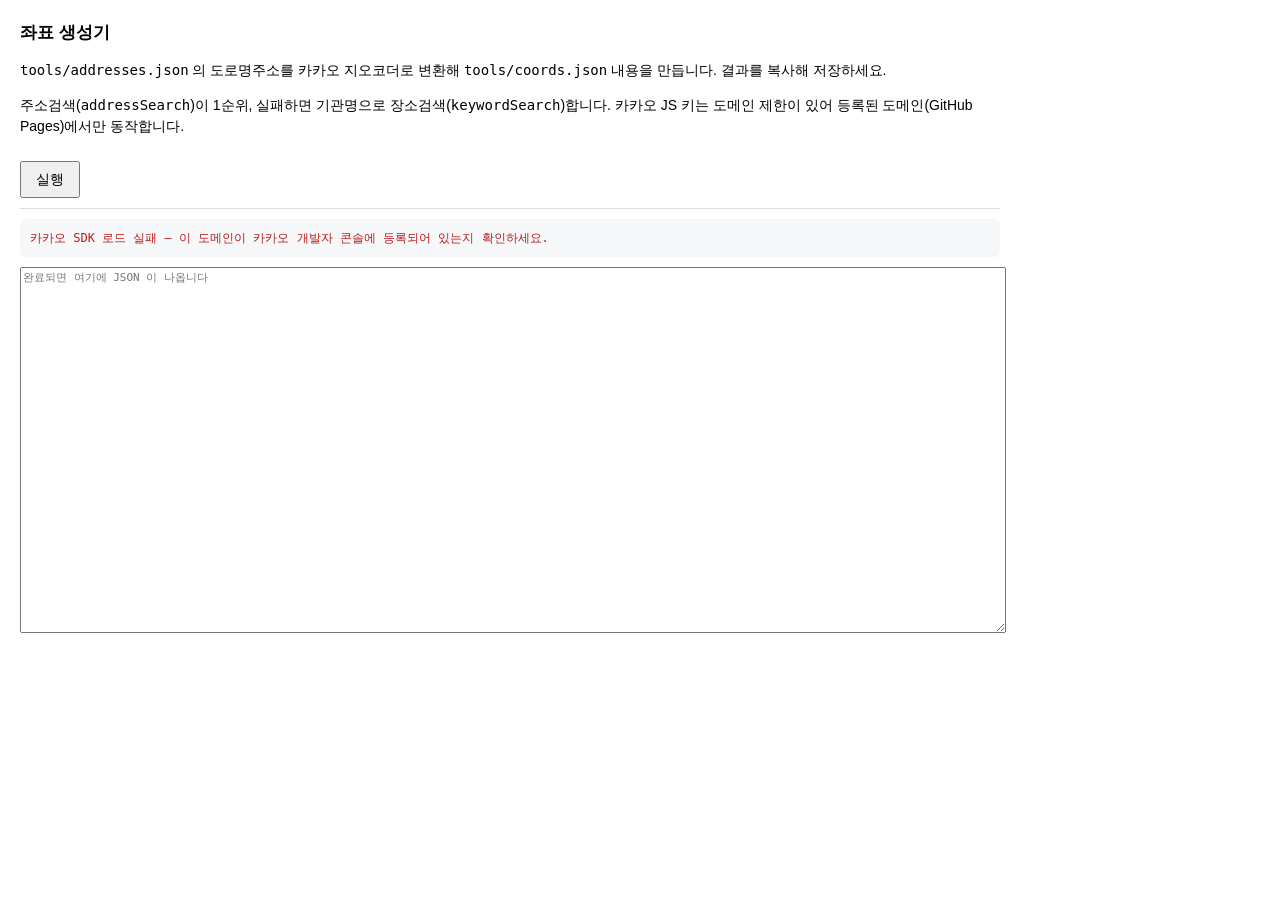
<file: tools/geocode.html>
<!DOCTYPE html>
<html lang="ko">
<head>
<meta charset="utf-8">
<title>좌표 생성기 — 카카오 지오코딩</title>
<style>
  body { font: 14px/1.5 -apple-system, "Apple SD Gothic Neo", sans-serif; margin: 20px; max-width: 980px; }
  h1 { font-size: 17px; }
  #bar { position: sticky; top: 0; background: #fff; padding: 10px 0; border-bottom: 1px solid #ddd; }
  button { font: inherit; padding: 6px 14px; }
  #log { font-family: ui-monospace, monospace; font-size: 12px; white-space: pre-wrap; max-height: 40vh; overflow: auto;
         background: #f6f7f9; padding: 10px; border-radius: 6px; margin-top: 10px; }
  textarea { width: 100%; height: 40vh; font-family: ui-monospace, monospace; font-size: 11px; margin-top: 10px; }
  .warn { color: #b45309; } .err { color: #b91c1c; } .ok { color: #15803d; }
</style>
</head>
<body>
<h1>좌표 생성기</h1>
<p><code>tools/addresses.json</code> 의 도로명주소를 카카오 지오코더로 변환해
   <code>tools/coords.json</code> 내용을 만듭니다. 결과를 복사해 저장하세요.</p>
<p>주소검색(<code>addressSearch</code>)이 1순위, 실패하면 기관명으로 장소검색(<code>keywordSearch</code>)합니다.
   카카오 JS 키는 도메인 제한이 있어 등록된 도메인(GitHub Pages)에서만 동작합니다.</p>

<div id="bar"><button id="run">실행</button> <span id="stat"></span></div>
<div id="log"></div>
<textarea id="out" readonly placeholder="완료되면 여기에 JSON 이 나옵니다"></textarea>

<script src="https://dapi.kakao.com/v2/maps/sdk.js?appkey=86cddb6e2da26d4a69c71ec3b7979d5d&libraries=services&autoload=false"></script>
<script>
const log = (msg, cls) => {
  const el = document.createElement("div");
  if (cls) el.className = cls;
  el.textContent = msg;
  document.getElementById("log").appendChild(el);
  el.scrollIntoView({ block: "nearest" });
};

if (!window.kakao || !window.kakao.maps) {
  log("카카오 SDK 로드 실패 — 이 도메인이 카카오 개발자 콘솔에 등록되어 있는지 확인하세요.", "err");
} else {
  kakao.maps.load(() => {
    document.getElementById("run").addEventListener("click", run, { once: true });
    log("SDK 준비 완료. [실행] 을 누르세요.", "ok");
  });
}

function addressSearch(geocoder, query) {
  return new Promise((res) => geocoder.addressSearch(query, (r, s) => res({ r, s })));
}

function keywordSearch(places, query) {
  return new Promise((res) => places.keywordSearch(query, (r, s) => res({ r, s })));
}

async function run() {
  const items = await (await fetch("addresses.json", { cache: "no-cache" })).json();
  const geocoder = new kakao.maps.services.Geocoder();
  const places = new kakao.maps.services.Places();
  const cache = new Map();
  const out = {};
  let viaAddr = 0, viaKeyword = 0, failed = 0;

  for (let i = 0; i < items.length; i++) {
    const it = items[i];
    document.getElementById("stat").textContent = `${i + 1} / ${items.length}`;
    const ck = it.mode + "|" + it.query;
    let hit = cache.get(ck);

    if (!hit && it.mode === "address") {
      const { r, s } = await addressSearch(geocoder, it.query);
      if (s === kakao.maps.services.Status.OK && r.length) {
        hit = { lat: +r[0].y, lon: +r[0].x, via: "address", matched: r[0].address_name };
      }
      await new Promise((z) => setTimeout(z, 60));
    }

    if (!hit) {
      const { r, s } = await keywordSearch(places, it.mode === "keyword" ? `경기 ${it.query}` : `경기 ${it.gu} ${it.name}`);
      if (s === kakao.maps.services.Status.OK && r.length) {
        hit = { lat: +r[0].y, lon: +r[0].x, via: "keyword",
                matched: r[0].road_address_name || r[0].address_name };
        log(`  keyword: ${it.name} -> ${hit.matched}`, it.mode === "keyword" ? null : "warn");
      }
      await new Promise((z) => setTimeout(z, 80));
    }

    if (!hit) { failed++; log(`  실패: ${it.key} / ${it.query}`, "err"); continue; }
    cache.set(ck, hit);
    if (hit.via === "address") viaAddr++; else viaKeyword++;
    out[it.key] = [+hit.lat.toFixed(6), +hit.lon.toFixed(6)];
  }

  log(`\n완료 — 주소검색 ${viaAddr}, 장소검색 ${viaKeyword}, 실패 ${failed} / 총 ${items.length}`,
      failed ? "err" : "ok");
  document.getElementById("out").value = JSON.stringify(out, null, 1);
  window.__coords = out;
  window.__done = { viaAddr, viaKeyword, failed, total: items.length };
}
</script>
</body>
</html>
</file>
